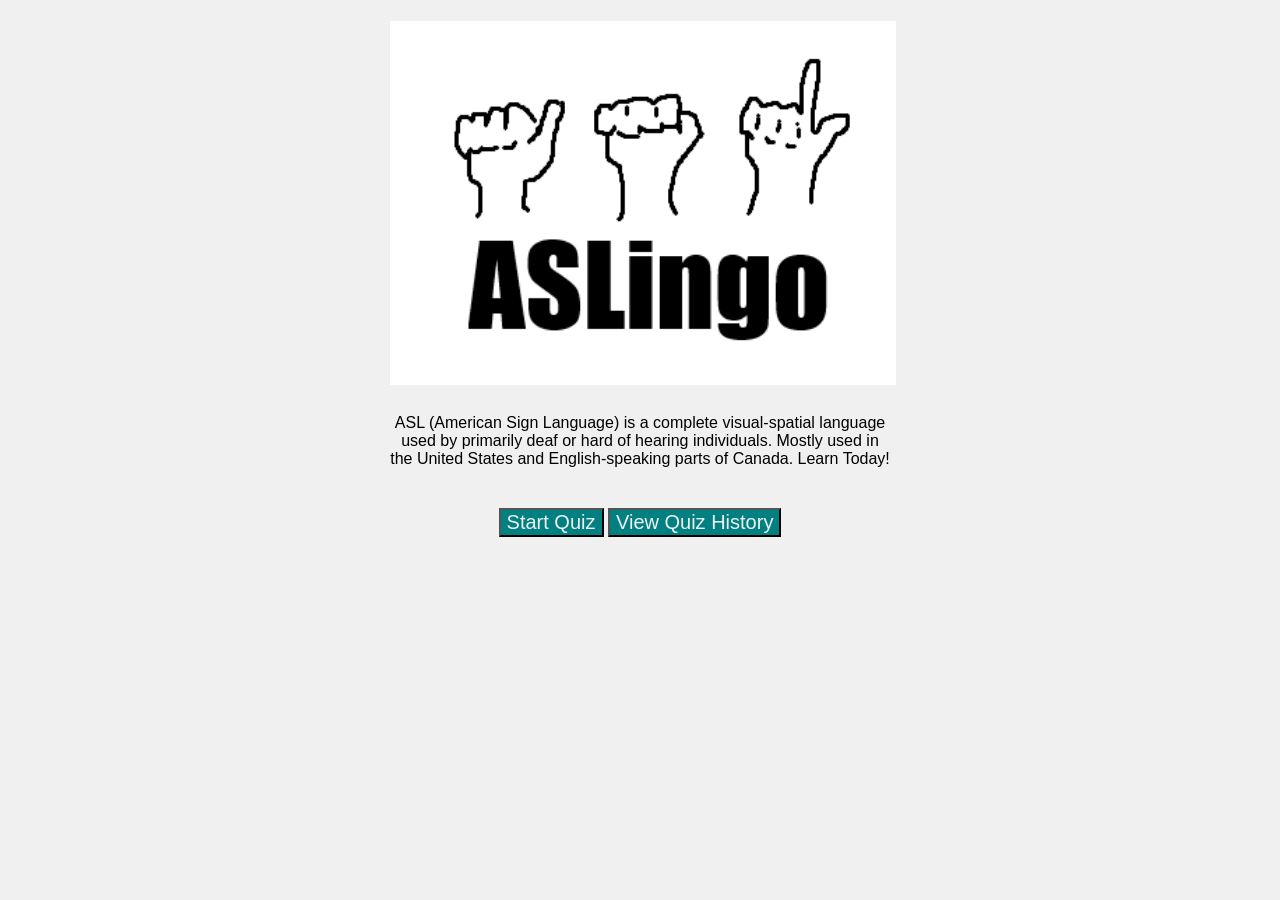
<file: index.html>
<!DOCTYPE html>
<html>
  <head>
    <title>ASLingo Homepage</title>
    <link rel="stylesheet" href="style.css">
  </head>

  <body>
    <h1>
      <img src="./ASLingoLogo.png" width="500">
    </h1>
      <b1>
        ASL (American Sign Language) is a complete visual-spatial language used by primarily deaf or hard of hearing individuals. Mostly used in the United States and English-speaking parts of Canada. Learn Today!
      </b1>

      <div class="buttons">
        <a href="HTML/quiz.html"><button>Start Quiz</button></a>
        <a href="HTML/history.html"><button>View Quiz History</button></a>
      </div>

  </body>
</html>
</file>
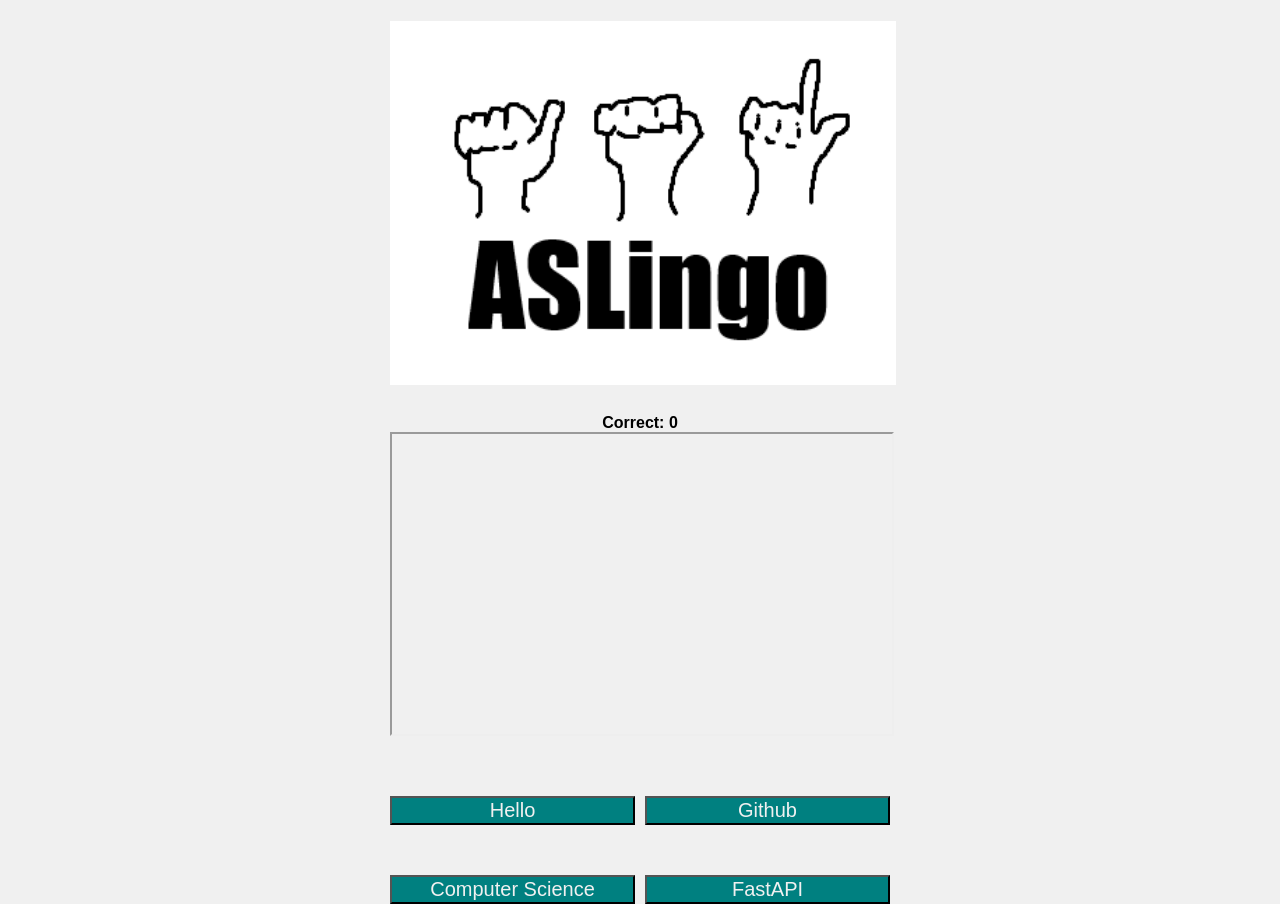
<file: quiz.html>
<!DOCTYPE html>
<html>
  <head>
    <title>ASLingo Quiz</title>
    <link rel="stylesheet" href="style.css">
  </head>

  <body>
    <h1>
      <img src="./ASLingoLogo.png" width="500">
    </h1>

    <b id="score">Correct: 0</b>

    <iframe id="video" width="500" height="300"></iframe>

    <p id="question"></p>

    <div class="answers">
        <button id="right">Hello</button>
        <button id="wrong1">Github</button>
        <button id="wrong2">Computer Science</button>
        <button id="wrong3">FastAPI</button>
    </div>
    
    <script src="aslingo.js"></script>
    <script src="quiz.js"></script>
    <script>
        const quiz = new Quiz(1,1);
        quiz.quizQuestions = [ASLSignsLibrary[0]];
        const sign = quiz.quizQuestions[0];
        const score = document.getElementById("score");

        document.getElementById("question").textContent = sign.questions[0];
        document.getElementById("video").src = sign.sources[0].replace("watch?v=", "embed/");
        
        const right = document.getElementById("right");
        right.textContent = sign.answers[0];

        const wrong1 = document.getElementById("wrong1");
        const wrong2 = document.getElementById("wrong2");
        const wrong3 = document.getElementById("wrong3");

        right.onclick = function() {
            quiz.correct = quiz.correct + 1;
            
            right.classList.add("rightbutton");
            setTimeout(function() {
                right.classList.remove("rightbutton");
            }, 250)
            console.log("correct: ", quiz.correct);
            score.textContent = "Correct: " + quiz.correct;
        }

        wrong1.onclick = function() {
            wrong1.classList.add("wrongbutton");
            setTimeout(function() {
                wrong1.classList.remove("wrongbutton");
            }, 250)
            console.log("wrong");
        }
        wrong2.onclick = function() {
            wrong2.classList.add("wrongbutton");
            setTimeout(function() {
                wrong2.classList.remove("wrongbutton");
            }, 250)
            console.log("wrong");
        }
        wrong3.onclick = function() {
            wrong3.classList.add("wrongbutton");
            setTimeout(function() {
                wrong3.classList.remove("wrongbutton");
            }, 250)
            console.log("wrong");
        }

        
    </script>

  </body>
</html>
</file>
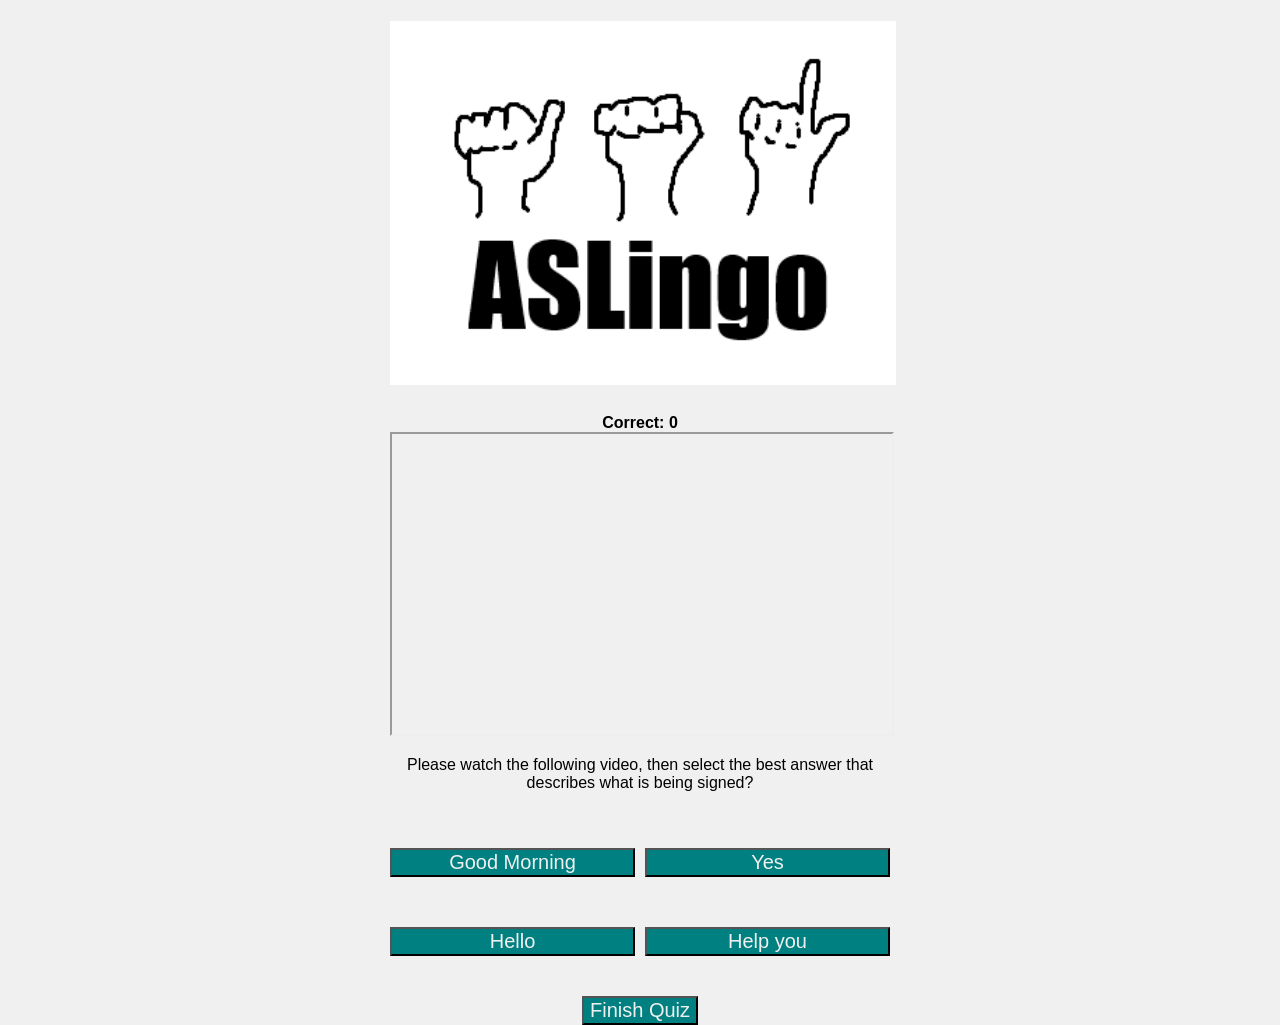
<file: HTML/quiz.html>
<!DOCTYPE html>
<html>
  <head>
    <title>ASLingo Quiz</title>
    <link rel="stylesheet" href="../CSS/style.css">
  </head>

  <body>
    <h1>
      <img src="../ASLingoLogo.png" width="500">
    </h1>

    <b id="score">Correct: 0</b>

    <iframe id="video" width="500" height="300"></iframe>

    <p id="question"></p>

    <div class="answers">
        <button id="right">Hello</button>
        <button id="wrong1">Github</button>
        <button id="wrong2">Computer Science</button>
        <button id="wrong3">FastAPI</button>
    </div>
    <button id="finish">Finish Quiz</button>
    
    
    <script type="module">
        import { Quiz } from "../JAVASCRIPT/quiz.js";
        import { ASLSignsLibrary } from "../JAVASCRIPT/aslingo.js";
      
        const quiz = new Quiz(1, 5);
        let currentQuestionIndex = 0;
        let question = quiz.getQuizQuestions[currentQuestionIndex];
      
        const score = document.getElementById("score");

        const right = document.getElementById("right");
        const wrong1 = document.getElementById("wrong1");
        const wrong2 = document.getElementById("wrong2");
        const wrong3 = document.getElementById("wrong3");
        const answerButtons = [right, wrong1, wrong2, wrong3];
        
        function displayQuestion() {
            document.getElementById("question").textContent = question.getQuestionText;
            document.getElementById("video").src = 
                ASLSignsLibrary[question.getId - 1].sources[0].replace("watch?v=", "embed/");
          //replaces old code with ranomizer and array using same consts
          for(let i = 0; i < answerButtons.length; i++) {
            answerButtons[i].textContent = question.getAnswerSelection[i];
            answerButtons[i].disabled = false;
          }
        }
      
        displayQuestion();

        function nextQuestion() {
            currentQuestionIndex++;

            if (currentQuestionIndex < quiz.getQuizQuestions.length) {
                question = quiz.getQuizQuestions[currentQuestionIndex];
                displayQuestion();
            } else {
                quiz.finalGrade();

                document.getElementById("question").textContent =
                    "Quiz Complete! Score: " + quiz.getCorrect + "/5 (" + quiz.getResult + "%)";

                document.getElementById("video").style.display = "none";
                right.style.display = "none";
                wrong1.style.display = "none";
                wrong2.style.display = "none";
                wrong3.style.display = "none";
              }
        }
      
        //added new logic to prevent answer being "wrong1,2,3"
      answerButtons.forEach(function(button) {
        button.onclick = function() {
          const selectedAnswer = button.textContent;
          const isCorrect = selectedAnswer == question.getAnswer;
          //prevent double tapping answers
          answerButtons.forEach(btn => btn.disabled = true);
          if (isCorrect){
            quiz.setCorrect = quiz.getCorrect + 1;
            button.classList.add("rightbutton");
            score.textContent = "Correct: " + quiz.getCorrect;
          } else {
            button.classList.add("wrongbutton");
          }
          setTimeout(function() {
            button.classList.remove("rightbutton");
            button.classList.remove("wrongbutton");
            nextQuestion();
          }, 500);
        };
      });

    
        document.getElementById("finish").onclick = function() {
            if (!window.confirm("Finish this quiz?")) {
                return;
            }
            quiz.finalGrade();
        
            var history = JSON.parse(localStorage.getItem("quizHistory")) || [];
        
            history.push(quiz.getResult);
        
            localStorage.setItem("quizHistory", JSON.stringify(history));
        
            window.location.href = "history.html";
        }
    
            
    </script>

  </body>
</html>
</file>
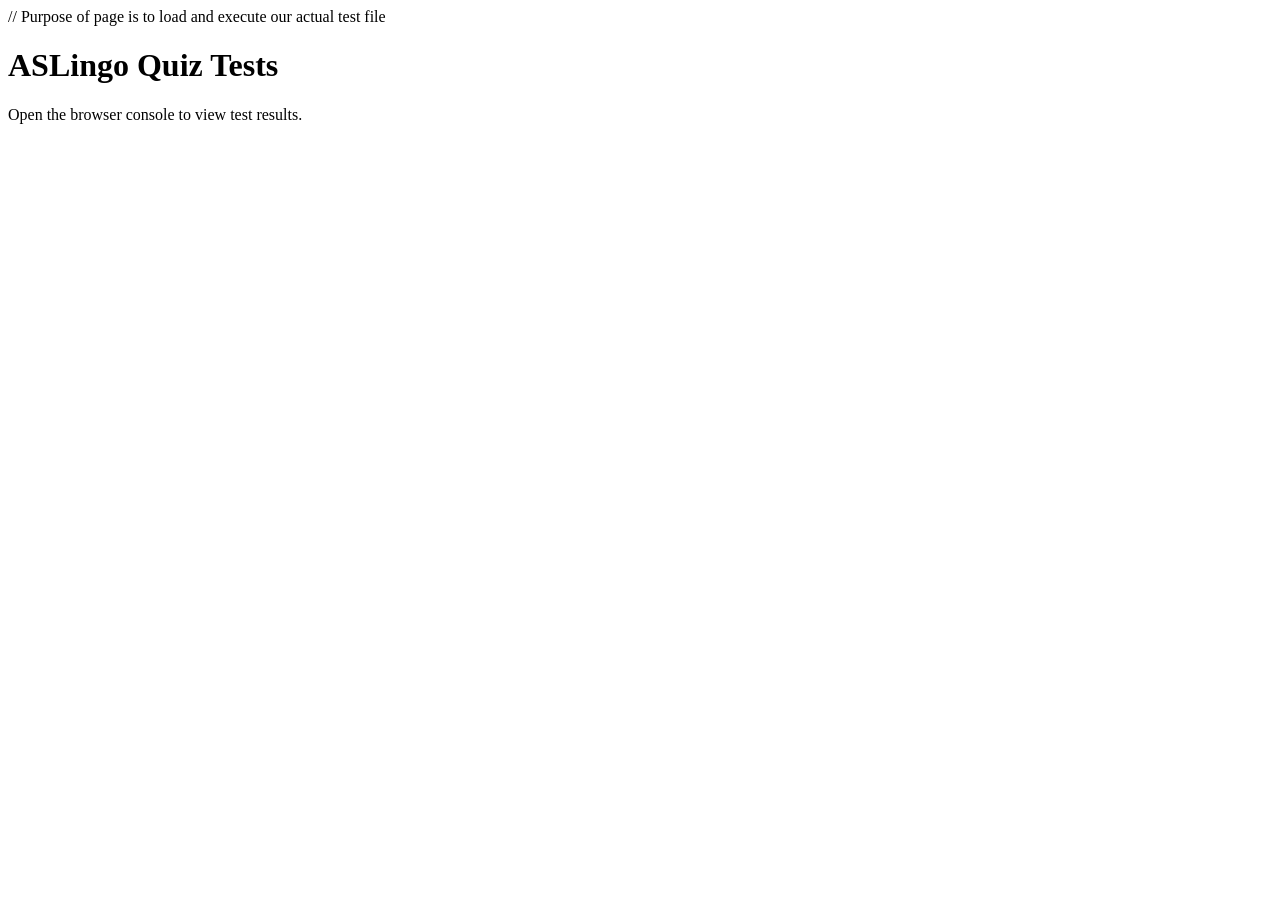
<file: JAVASCRIPT/HTML/quiz-test.html>
// Purpose of page is to load and execute our actual test file

<!DOCTYPE html>
<html>
<head>
    <meta charset="UTF-8">
    <title>ASLingo Quiz Tests</title>
</head>

<body>
    <h1>ASLingo Quiz Tests</h1>
    <p>Open the browser console to view test results.</p>

    <script type="module" src="../quiz.test.js"></script>
</body>
</html>
</file>
<file: style.css>
body {
    background-color: #f0f0f0;
    color: rgb(0, 0, 0);
    font-family: Verdana, sans-serif;
    text-align: center;
    max-width: 500px;
    margin: 0 auto;
}

head.quiz {
    background-color: #f0f0f0;
    color: rgb(0, 0, 0);
    font-family: Verdana, sans-serif;
    text-align: right;
    max-width: 500px;
    margin: 0 auto;
}

h1 {
    color: lightblue;
}

img {
    border: 3px solid white;
}

button {
    font-family: inherit;
    font-size: 20px;
    background-color: teal;
    margin-top: 40px;
    color:#f0f0f0;
}

button.rightbutton {
    font-family: inherit;
    font-size: 20px;
    background-color: rgb(27, 180, 80);
    margin-top: 40px;
    color:#f0f0f0;
}

button.wrongbutton {
    font-family: inherit;
    font-size: 20px;
    background-color: rgb(255, 4, 4);
    margin-top: 40px;
    color:#f0f0f0;
}

.answers {
    display:grid;
    grid-template-columns: 1fr 1fr;
    gap: 10px;
}

.answers button {
    width: 100%;
}
</file>
<file: CSS/style.css>
body {
    background-color: #f0f0f0;
    color: rgb(0, 0, 0);
    font-family: Verdana, sans-serif;
    text-align: center;
    max-width: 500px;
    margin: 0 auto;
}

head.quiz {
    background-color: #f0f0f0;
    color: rgb(0, 0, 0);
    font-family: Verdana, sans-serif;
    text-align: right;
    max-width: 500px;
    margin: 0 auto;
}

h1 {
    color: lightblue;
}

img {
    border: 3px solid white;
}

button {
    font-family: inherit;
    font-size: 20px;
    background-color: teal;
    margin-top: 40px;
    color:#f0f0f0;
}

button.rightbutton {
    font-family: inherit;
    font-size: 20px;
    background-color: rgb(27, 180, 80);
    margin-top: 40px;
    color:#f0f0f0;
}

button.wrongbutton {
    font-family: inherit;
    font-size: 20px;
    background-color: rgb(255, 4, 4);
    margin-top: 40px;
    color:#f0f0f0;
}

.answers {
    display:grid;
    grid-template-columns: 1fr 1fr;
    gap: 10px;
}

.answers button {
    width: 100%;
}
</file>
